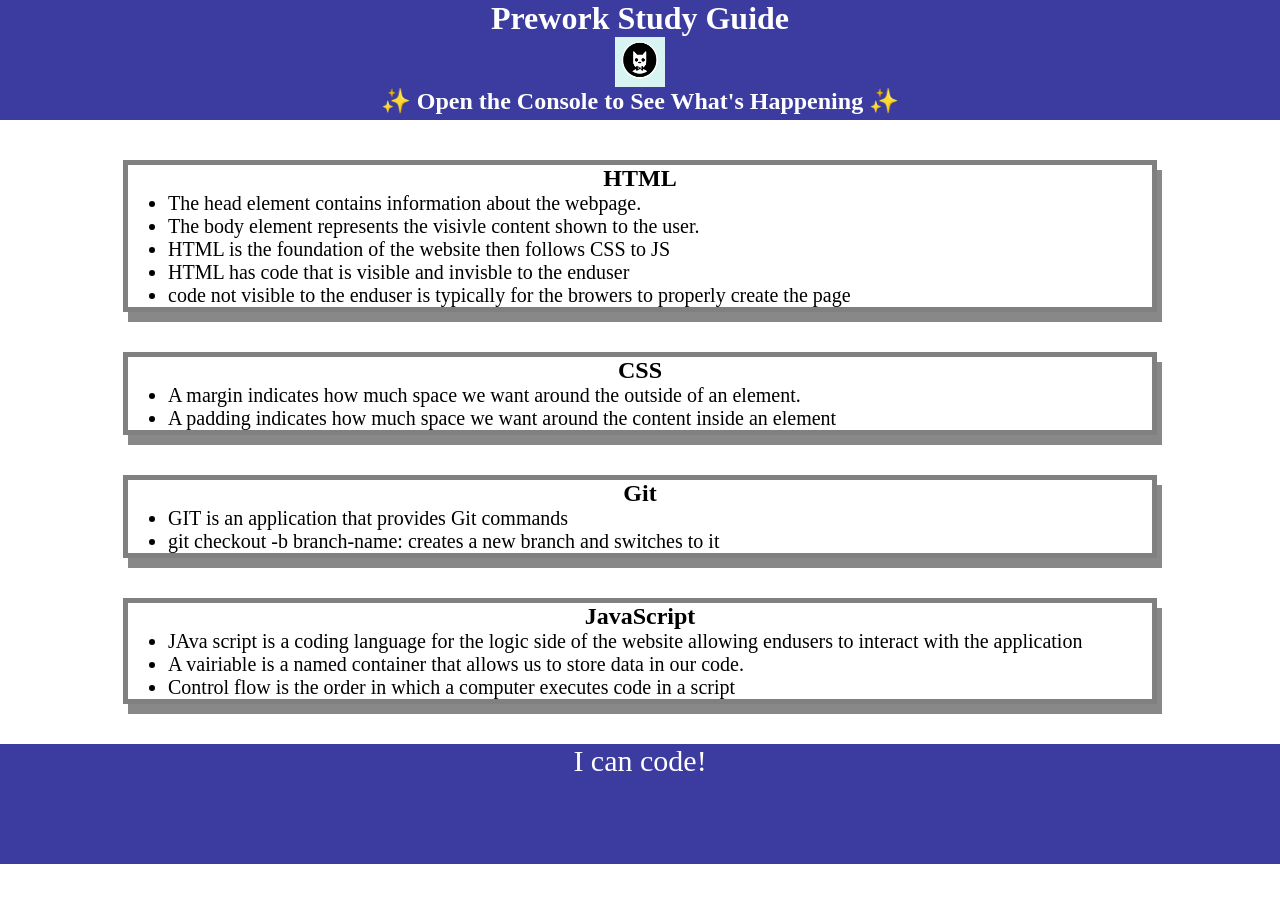
<file: index.html>
<!DOCTYPE html>
<html lang="en">
  <head>
    <meta charset="UTF-8" />
    <meta http-equiv="X-UA-Compatible" content="IE=edge" />
    <meta name="viewport" content="width=device-width, initial-scale=1.0" />
    <link rel="stylesheet" href="./assets/style.css">
    <title>Prework Study Guide</title>
  </head>

  <body>
    <header id="top">
      <h1>Prework Study Guide</h1>
      <img src="./assets/bowtie-cat.png" alt="Profile image of cat wearing a bow tie." />
      <h2>✨ Open the Console to See What's Happening ✨</h2>
    </header>

    <main>
      <section class="card" id="html-section">
        <h2>HTML</h2>
        <ul>
          <li>The head element contains information about the webpage.</li>
        <li>The body element represents the visivle content shown to the user.</li>
        <li>HTML is the foundation of the website then follows CSS to JS</li>
        <li>HTML has code that is visible and invisble to the enduser </li>
        <li>code not visible to the enduser is typically for the browers to properly create the page</li>
        </ul>
      </section>

      <section class="card" id="css-section">
        <h2>CSS</h2>
        <ul>
          <li>A margin indicates how much space we want around the outside of an element.</li>
          <li>A padding indicates how much space we want around the content inside an element</li>
        </ul>
      </section>

      <section class="card" id="git-section">
        <h2>Git</h2>
        <ul>
          <li>GIT is an application that provides Git commands </li>
          <li>git checkout -b branch-name: creates a new branch and switches to it</li>
        </ul>
      </section>

      <section class="card" id="javascript-section">
        <h2>JavaScript</h2>
        <ul>
          <li>JAva script is a coding language for the logic side of the website allowing endusers to interact with the application</li>
          <li>A vairiable is a named container that allows us to store data in our code.</li>
          <li>Control flow is the order in which a computer executes code in a script</li>
        </ul>
      </section>
    </main>

    <footer>
      <p>I can code!</p>
    </footer>
  </body>
  <script src="./assets/script.js"></script>
</html>
</file>
<file: assets/style.css>
* {
    margin: 0;
    padding: 0;
}
header,
footer {
    width: 100%;
    height: 120px;
    background-color: rgb(59, 59, 160);
    color: white;
}
h1,
h2 {
    text-align: center;
}
img {
    display: block;
    height: 50px;
    width: 50px;
    margin-left: auto;
    margin-right: auto;
}
ul {
    padding-left: 40px;
    font-size: 20px;
}
p {
    text-align: center;
    font-size: 30px;
  }
  .card {
    width: 80%;
    margin: 40px auto;
    border: 5px solid gray;
    box-shadow: 5px 10px #888888;
  }
</file>
